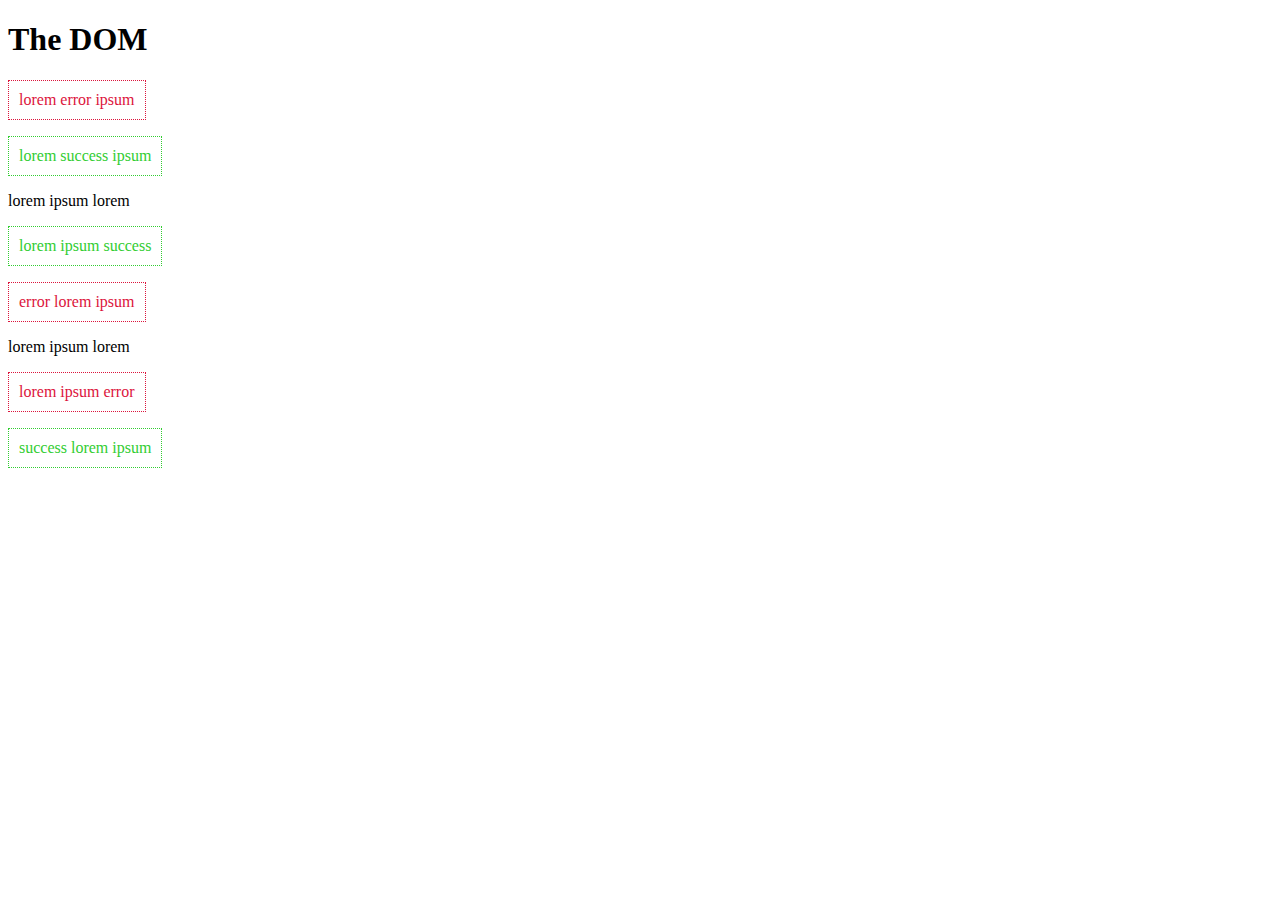
<file: 1. DOM/1. addingAndRemovingClasses/index.html>
<!DOCTYPE html>
<html lang="en">

<head>
    <meta charset="UTF-8">
    <meta http-equiv="X-UA-Compatible" content="IE=edge">
    <meta name="viewport" content="width=device-width, initial-scale=1.0">
    <link rel="stylesheet" href="styles.css">
    <title>Document</title>
</head>

<body>
    <h1 class="title">The DOM</h1>

    <p>lorem error ipsum</p>
    <p>lorem success ipsum</p>
    <p>lorem ipsum lorem</p>
    <p>lorem ipsum success</p>
    <p>error lorem ipsum</p>
    <p>lorem ipsum lorem</p>
    <p>lorem ipsum error</p>
    <p>success lorem ipsum</p>
    <script src="index.js"></script>
</body>

</html>
</file>
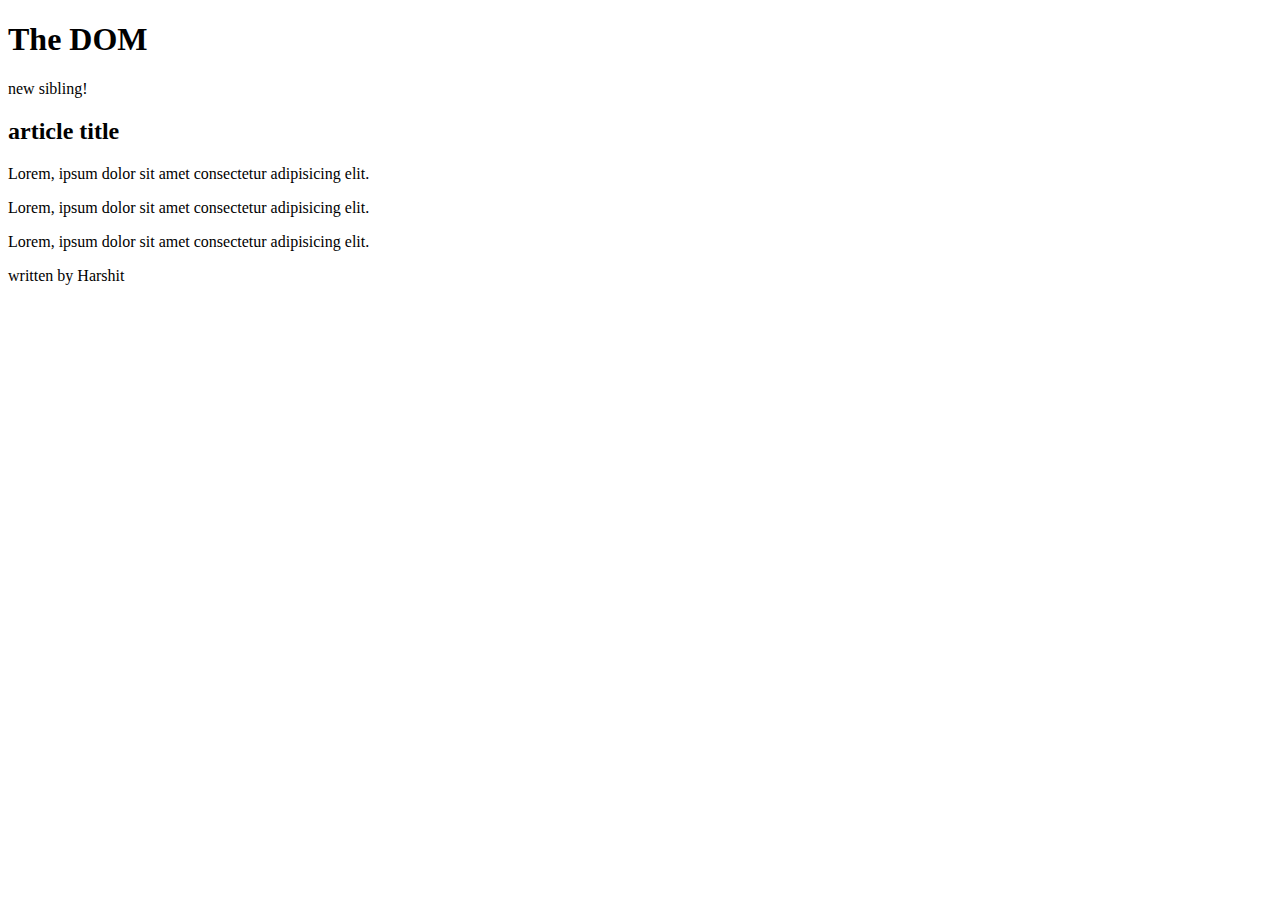
<file: 1. DOM/2. elementRelationship(parent, child, sibling)/index.html>
<!DOCTYPE html>
<html lang="en">

<head>
    <meta charset="UTF-8">
    <meta http-equiv="X-UA-Compatible" content="IE=edge">
    <meta name="viewport" content="width=device-width, initial-scale=1.0">
    <link rel="stylesheet" href="styles.css">
    <title>Document</title>
</head>

<body>
    <h1 class="title">The DOM</h1>
    <article>
        <p>new sibling!</p>
        <h2>article title</h2>
        <p>Lorem, ipsum dolor sit amet consectetur adipisicing elit.</p>
        <p>Lorem, ipsum dolor sit amet consectetur adipisicing elit.</p>
        <p>Lorem, ipsum dolor sit amet consectetur adipisicing elit.</p>
        <div>written by Harshit</div>
    </article>

    <script src="index.js"></script>
</body>

</html>
</file>
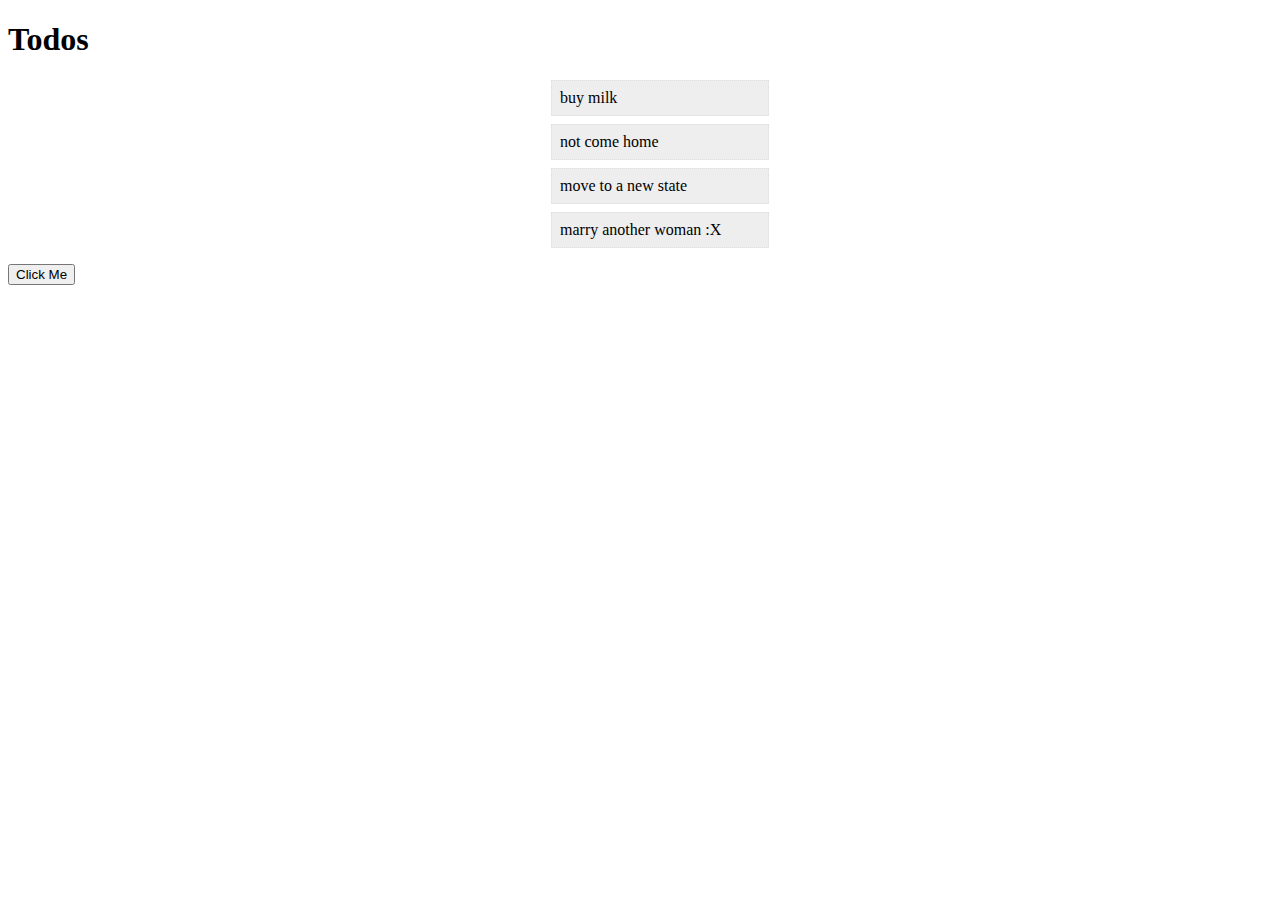
<file: 1. DOM/3. eventBasics/index.html>
<!DOCTYPE html>
<html lang="en">

<head>
    <meta charset="UTF-8">
    <meta http-equiv="X-UA-Compatible" content="IE=edge">
    <meta name="viewport" content="width=device-width, initial-scale=1.0">
    <link rel="stylesheet" href="styles.css">
    <title>Document</title>
</head>

<body>
    <h1>Todos</h1>
    <ul>
        <li>buy milk</li>
        <li>not come home</li>
        <li>move to a new state</li>
        <li>marry another woman :X</li>
    </ul>

    <button>Click Me</button>

    <script src="index.js"></script>
</body>

</html>
</file>
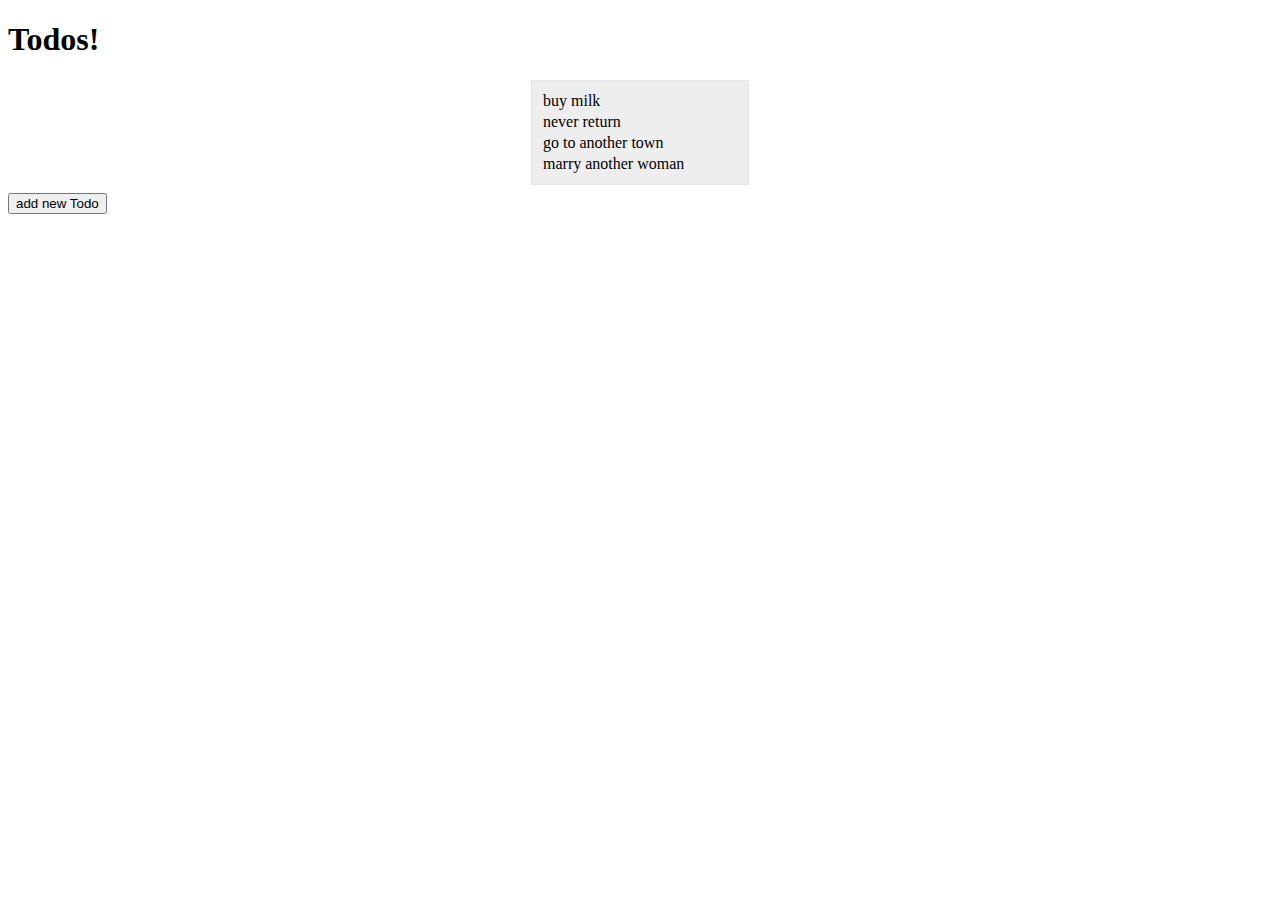
<file: 1. DOM/5. evenBubbling(andDelegation)/index.html>
<!DOCTYPE html>
<html lang="en">
<head>
    <meta charset="UTF-8">
    <meta http-equiv="X-UA-Compatible" content="IE=edge">
    <meta name="viewport" content="width=device-width, initial-scale=1.0">
    <link rel="stylesheet" href="styles.css">
    <title>Document</title>
</head>
<body>
    <h1>
        Todos!
    </h1>

    <ul>
        <li>buy milk</li>
        <li>never return</li>
        <li>go to another town</li>
        <li>marry another woman</li>
    </ul>

    <button>add new Todo</button>

    <script src="./sandbox.js"></script>
</body>
</html>
</file>
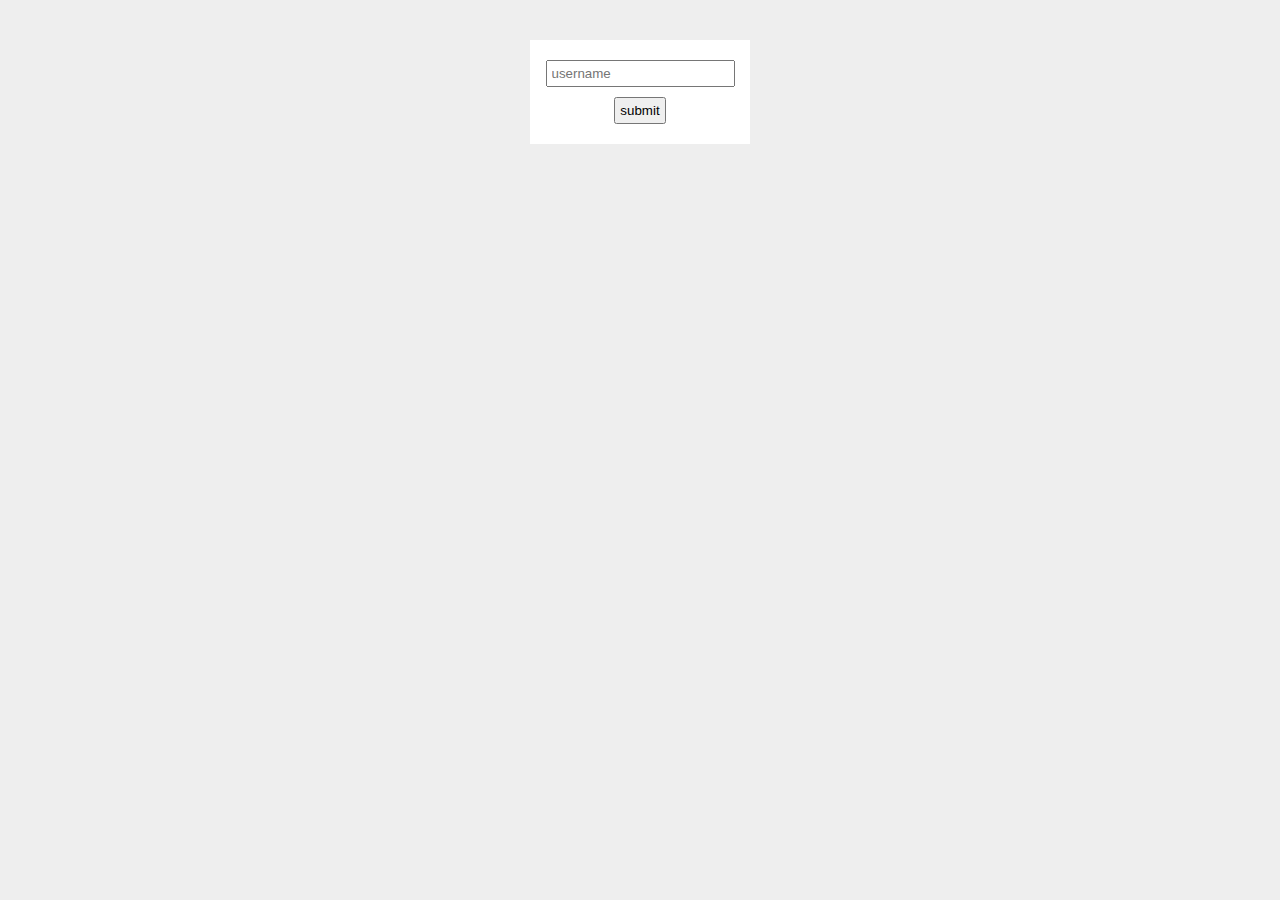
<file: 2. Form/1. FormEvents/index.html>
<!DOCTYPE html>
<html lang="en">
<head>
    <meta charset="UTF-8">
    <meta http-equiv="X-UA-Compatible" content="IE=edge">
    <meta name="viewport" content="width=device-width, initial-scale=1.0">
    <link rel="stylesheet" href="styles.css">
    <title>Document</title>
</head>
<body>
    <form class="signup-form" action="">
        <input type="text" id="username" placeholder="username">
        <input type="submit" value="submit">
    </form>
    <script src="./form.js"></script>
</body>
</html>
</file>
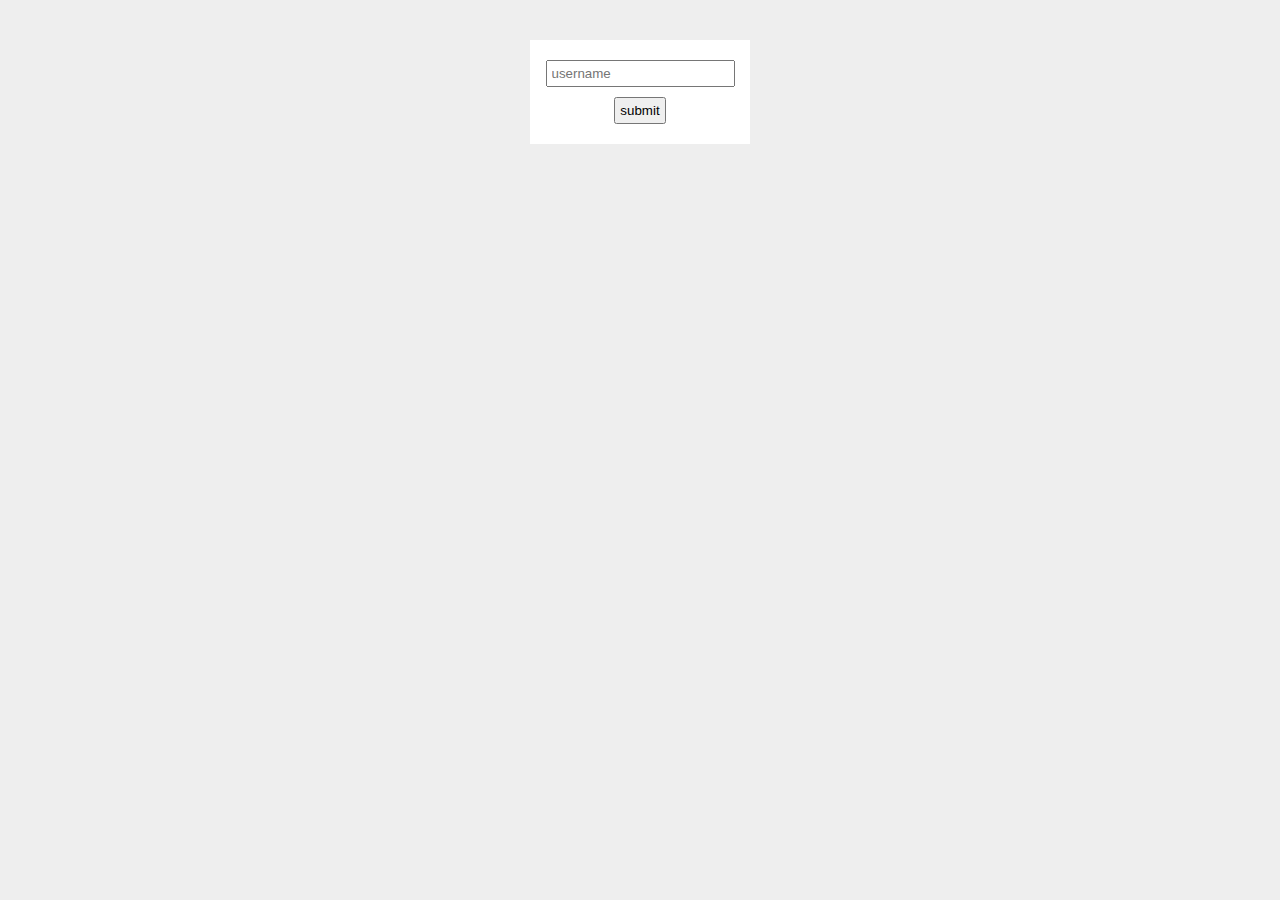
<file: 2. Form/3. formValidation/index.html>
<!DOCTYPE html>
<html lang="en">
<head>
    <meta charset="UTF-8">
    <meta http-equiv="X-UA-Compatible" content="IE=edge">
    <meta name="viewport" content="width=device-width, initial-scale=1.0">
    <link rel="stylesheet" href="styles.css">
    <title>Document</title>
</head>
<body>
    <form class="signup-form" action="">
        <input type="text" id="username" placeholder="username">
        <input type="submit" value="submit">
        <div class="feedback"></div>
    </form>
    <script src="./form.js"></script>
</body>
</html>
</file>
<file: 1. DOM/1. addingAndRemovingClasses/styles.css>
.error{
    width: fit-content;
    padding: 10px;
    color: crimson;
    border: 1px dotted crimson;
}

.success{
    width: fit-content;
    padding: 10px;
    color: limegreen;
    border: 1px dotted limegreen;
}

.test{
    
}
</file>
<file: 1. DOM/2. elementRelationship(parent, child, sibling)/styles.css>
.error{
    width: fit-content;
    padding: 10px;
    color: crimson;
    border: 1px dotted crimson;
}

.success{
    width: fit-content;
    padding: 10px;
    color: limegreen;
    border: 1px dotted limegreen;
}

.test{
    
}
</file>
<file: 1. DOM/3. eventBasics/styles.css>
li{
    list-style-type: none;
    max-width: 200px;
    padding: 8px;
    margin: 8px auto;
    background-color: #eee;
    border: 1px dotted   #ddd;
}
</file>
<file: 1. DOM/5. evenBubbling(andDelegation)/styles.css>
ul{
    list-style-type: none;
    max-width: 200px;
    padding: 8px;
    margin: 8px auto;
    background-color: #eee;
    border: 1px dotted #ddd;
}
li{
    margin: 3px;
}
</file>
<file: 2. Form/1. FormEvents/styles.css>
body{
    background-color: #eee;
}

form{
    max-width: 200px;
    margin: 40px auto;
    background-color: white;
    padding: 10px;
}

input{
    display: block;
    margin: 10px auto;
    padding: 4px;
}
</file>
<file: 2. Form/3. formValidation/styles.css>
body{
    background-color: #eee;
}

form{
    max-width: 200px;
    margin: 40px auto;
    background-color: white;
    padding: 10px;
}

input{
    display: block;
    margin: 10px auto;
    padding: 4px;
}
</file>
